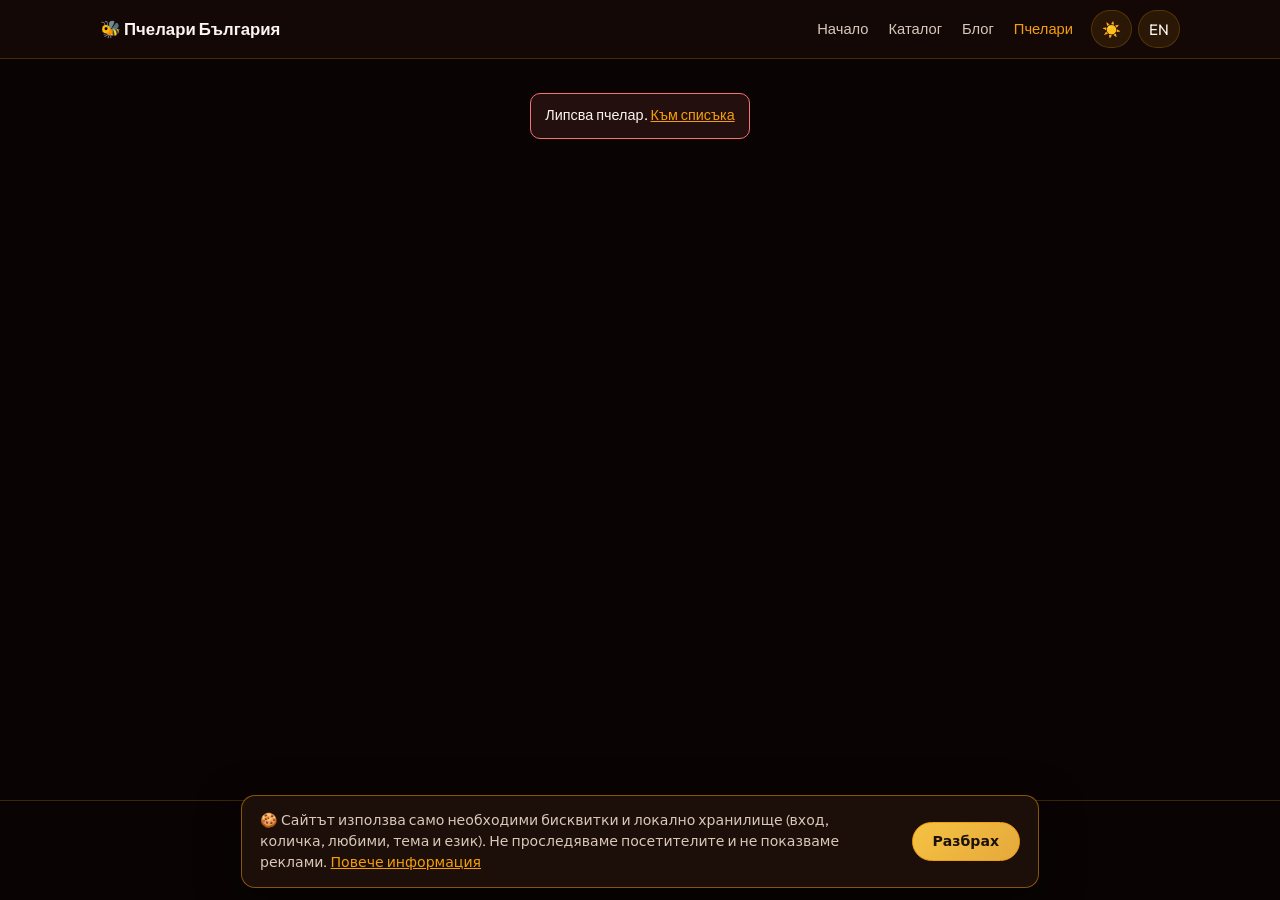
<file: pcheli-diplomenproekt/pcheli-diplomenproekt/wwwroot/beekeeper.html>
<!DOCTYPE html>
<html lang="bg">
<head>
  <meta charset="UTF-8">
  <meta name="viewport" content="width=device-width, initial-scale=1.0">
  <title>Пчелар – Пчелари България</title>
  <meta name="description" content="Запознайте се с пчеларя зад вашия мед: история, пчелин, продукти и отзиви.">
  <meta name="theme-color" content="#140a05">
  <link rel="manifest" href="manifest.webmanifest">
  <link rel="icon" href="favicon.ico">
  <link href="https://fonts.googleapis.com/css2?family=Outfit:wght@300;400;500;600;700&family=Playfair+Display:wght@500;600;700&display=swap" rel="stylesheet">
  <link rel="stylesheet" href="pages.css">
  <script>try{var th=localStorage.getItem('pchelari_theme');if(th)document.documentElement.dataset.theme=th;}catch(e){}</script>
</head>
<body class="page">
  <header class="site-header"><div class="wrap">
    <a class="brand" href="/">🐝 Пчелари България</a>
    <nav>
      <a href="/">Начало</a><a href="/#products">Каталог</a><a href="/blog">Блог</a><a href="/#beekeepers" class="current">Пчелари</a>
      <span id="site-tools"></span>
    </nav>
  </div></header>

  <main class="wrap" id="app" aria-live="polite"><p class="muted">Зареждане...</p></main>

  <footer class="site-footer"><div class="wrap">© 2026 Пчелари България</div></footer>

  <script src="i18n.js"></script>
  <script src="common.js"></script>
  <script>
  (function () {
    'use strict';
    const tr = (s) => window.I18N.t(s);
    const esc = PB.esc;
    const app = document.getElementById('app');
    const id = parseInt(new URLSearchParams(location.search).get('id'), 10);

    const stars = (n) => { n = Math.round(n); return '★'.repeat(n) + '☆'.repeat(5 - n); };

    async function load() {
      window.I18N.mountTools(document.getElementById('site-tools'));
      if (!id) { app.innerHTML = `<div class="alert error">${esc(tr('Липсва пчелар.'))} <a href="/#beekeepers">${esc(tr('Към списъка'))}</a></div>`; return; }
      try {
        const d = await PB.api(`/beekeepers/${id}/detail`);
        render(d);
      } catch (ex) {
        app.innerHTML = `<div class="alert error">${esc(ex.status === 404 ? tr('Пчеларят не е намерен.') : ex.message)} <a href="/#beekeepers">${esc(tr('Към списъка'))}</a></div>`;
      }
    }

    function render(d) {
      const b = d.beekeeper;
      const en = window.I18N.lang === 'en';
      document.title = `${b.apiaryName} – Пчелари България`;
      // Мета данни за споделяне и търсачки (индексируемата версия е на /b/{id})
      const setMeta = (sel, attr, val) => { let m = document.querySelector(sel); if (!m) { m = document.createElement('meta'); const [k, v] = sel.replace(/^meta\[|\]$/g, '').split('='); m.setAttribute(k, v.replace(/"/g, '')); document.head.appendChild(m); } m.setAttribute(attr, val); };
      setMeta('meta[name="description"]', 'content', (b.bio || `${b.apiaryName} – ${b.region}`).slice(0, 200));
      setMeta('meta[property="og:title"]', 'content', `${b.apiaryName} – Пчелари България`);
      setMeta('meta[property="og:description"]', 'content', (b.bio || '').slice(0, 200));
      let canon = document.querySelector('link[rel="canonical"]');
      if (!canon) { canon = document.createElement('link'); canon.rel = 'canonical'; document.head.appendChild(canon); }
      canon.href = `${location.origin}/b/${b.id}`;
      const photo = PB.safeUrl(b.photoUrl, '');
      const gallery = (d.apiaryPhotos || []).map((u) => PB.safeUrl(u, '')).filter(Boolean);
      app.innerHTML = `
        <section class="card bk-hero">
          ${photo ? `<img class="bk-photo" src="${esc(photo)}" alt="${esc(b.fullName)}">` : `<div class="bk-photo" style="display:flex;align-items:center;justify-content:center;font-size:3rem">🐝</div>`}
          <div style="flex:1;min-width:240px">
            <h1 style="margin:0">${esc(b.apiaryName)}</h1>
            <p class="muted" style="margin:4px 0 8px">${esc(b.fullName)} · 📍 ${esc(b.region)} (${esc(b.cityOrVillage)})</p>
            <p style="margin:0 0 8px">
              <span class="badge ${b.isVerified ? 'ok' : ''}">${b.isVerified ? '✓ ' + esc(tr('БАБХ проверен')) : esc(tr('Чака проверка'))}</span>
              <span class="badge">📜 ${esc(b.registrationNumber)}</span>
              <span class="badge">🐝 ${b.hiveCount} ${esc(tr('кошера'))}</span>
              <span class="badge">⏳ ${b.experienceYears} ${esc(tr('г. опит'))}</span>
            </p>
            ${d.reviewCount ? `<p style="margin:0 0 8px"><span class="stars" aria-label="${d.averageRating.toFixed(1)} / 5">${stars(d.averageRating)}</span> ${d.averageRating.toFixed(1)} <span class="muted">(${d.reviewCount} ${esc(tr('отзива'))})</span></p>` : ''}
            <a class="pbtn ghost small" href="tel:${esc(b.phone)}">📞 ${esc(b.phone)}</a>
            <a class="pbtn ghost small" href="/contact.html?beekeeper=${b.id}">✉️ ${esc(tr('Пишете на пчеларя'))}</a>
          </div>
        </section>

        <section class="card"><h2>${esc(tr('За пчеларя'))}</h2>
          <p>${esc(b.bio || '')}</p>
          ${d.story ? d.story.split(/\n{2,}/).map((p) => `<p>${esc(p).replace(/\n/g, '<br>')}</p>`).join('') : ''}
        </section>

        ${gallery.length ? `<section class="card"><h2>${esc(tr('Пчелинът'))}</h2><div class="gallery">${gallery.map((u) => `<img src="${esc(u)}" alt="${esc(b.apiaryName)}" loading="lazy">`).join('')}</div></section>` : ''}

        <section><h2>${esc(tr('Продукти'))}</h2>
          ${d.products.length ? `<div class="grid cols-3">${d.products.map((p) => `<div class="card mini-product">
            <img src="${esc(PB.safeUrl(p.image, './images/hero.png'))}" alt="${esc(p.name)}" loading="lazy">
            <b>${esc(en && p.nameEn ? p.nameEn : p.name)}</b>
            <span class="muted" style="font-size:.85rem">📍 ${esc(p.origin)}${p.batchNumber ? ' · ' + esc(tr('Партида')) + ' ' + esc(p.batchNumber) : ''}</span>
            <span>${esc(tr('от'))} ${PB.money(Math.min(...p.variants.map((v) => v.price)))} ${p.inStock ? '' : `<span class="badge bad">${esc(tr('Изчерпано'))}</span>`}</span>
            <a class="pbtn primary small" href="/#products" onclick="try{sessionStorage.setItem('pb_open_product','${p.id}')}catch(e){}">${esc(tr('Виж в каталога'))}</a></div>`).join('')}</div>` : `<p class="muted">${esc(tr('Все още няма публикувани продукти.'))}</p>`}
        </section>

        <section class="card" style="margin-top:16px"><h2>${esc(tr('Отзиви за продуктите на пчеларя'))}</h2>
          ${d.reviews.length ? d.reviews.map((r) => `<div style="padding:10px 0;border-bottom:1px solid var(--amber-border)">
            <span class="stars">${stars(r.rating)}</span> <b>${esc(r.authorName)}</b>${r.city ? ' <span class="muted">· ' + esc(r.city) + '</span>' : ''}
            ${r.productName ? `<span class="muted"> · ${esc(r.productName)}</span>` : ''}
            <p style="margin:4px 0 0">${esc(r.comment)}</p></div>`).join('') : `<p class="muted">${esc(tr('Все още няма отзиви.'))}</p>`}
        </section>`;
    }
    load();
    window.addEventListener('langchange', load);
  })();
  </script>
  <script src="consent.js"></script>
</body>
</html>
</file>
<file: pcheli-diplomenproekt/pcheli-diplomenproekt/wwwroot/pages.css>
/* ==========================================================================
   Общи стилове за блога, личния профил, панела на пчеларя, страницата на пчеларя
   и добавките в началната страница (любими, странициране, проследяване, светла тема).
   ========================================================================== */
:root {
  --bg-deep: #090403;
  --bg-dark: #0e0705;
  --bg-surface: #170d08;
  --panel: #1c0e08;
  --panel-2: #130805;
  --field: rgba(14, 7, 4, 0.85);
  --primary-gold: #F59E0B;
  --primary-gold-hover: #D97706;
  --amber-border: rgba(245, 158, 11, 0.22);
  --text-main: #FAF5EE;
  --text-soft: #D9C8BA;
  --text-muted: #9E8C7D;
  --ok: #34D399;
  --bad: #F87171;
  --font-main: 'Outfit', -apple-system, BlinkMacSystemFont, 'Segoe UI', sans-serif;
  --font-serif: 'Playfair Display', Georgia, serif;
  color-scheme: dark;
}

/* ---------- Светла тема ---------- */
html[data-theme="light"] {
  --bg-deep: #FBF6EC;
  --bg-dark: #F6EEDD;
  --bg-surface: #FFFFFF;
  --bg-card: rgba(255, 255, 255, 0.92);
  --bg-card-hover: #FFFFFF;
  --panel: #FFFFFF;
  --panel-2: #FFFDF8;
  --field: #FFFFFF;
  --amber-dark: #F6EEDD;
  --amber-card: #FFFFFF;
  --amber-border: rgba(180, 110, 10, 0.28);
  --amber-border-hover: rgba(180, 110, 10, 0.6);
  --text-main: #2B1A0E;
  --text-soft: #5B4636;
  --text-muted: #85715F;
  --text-gold: #B45309;
  --primary-gold: #C77700;
  --primary-gold-hover: #A15F00;
  --card-shadow: 0 10px 28px rgba(80, 50, 10, 0.14);
  --card-shadow-hover: 0 16px 36px rgba(180, 110, 10, 0.25);
  color-scheme: light;
}
html[data-theme="light"] body, html[data-theme="light"] body.dark-theme { background: var(--bg-deep); color: var(--text-main); }
html[data-theme="light"] .navbar .container.nav-container,
html[data-theme="light"] .navbar.scrolled .container.nav-container { background: rgba(255, 252, 244, 0.88); box-shadow: 0 6px 24px rgba(80, 50, 10, 0.15); }
html[data-theme="light"] .brand-name,
html[data-theme="light"] .nav-links a,
html[data-theme="light"] .section-title,
html[data-theme="light"] .product-title,
html[data-theme="light"] .modal-card h3,
html[data-theme="light"] .modal-card h4,
html[data-theme="light"] .beekeeper-name { color: var(--text-main) !important; }
html[data-theme="light"] .product-card,
html[data-theme="light"] .beekeeper-card,
html[data-theme="light"] .modal-card,
html[data-theme="light"] .cart-drawer,
html[data-theme="light"] .filter-btn,
html[data-theme="light"] .type-tab-btn { background: var(--panel) !important; color: var(--text-main); }
html[data-theme="light"] .filter-btn.active,
html[data-theme="light"] .type-tab-btn.active { background: linear-gradient(135deg, #f59e0b, #d97706) !important; color: #1A120B; }
html[data-theme="light"] .form-control,
html[data-theme="light"] .catalog-search-input,
html[data-theme="light"] .product-size-select { background: #fff !important; color: var(--text-main) !important; }
html[data-theme="light"] .modal-overlay { background: rgba(60, 40, 10, 0.55); }
html[data-theme="light"] .hero-cinema,
html[data-theme="light"] .hero-cinema h1,
html[data-theme="light"] .hero-cinema p { color: #FAF5EE; }  /* върху снимка – остава светъл текст */
html[data-theme="light"] .footer-national { background: #2B1A0E; }

/* ---------- Общи елементи ---------- */
.wrap { max-width: 1080px; margin: 0 auto; padding: 0 20px; }
/* Само за самостоятелните страници (body.page) – началната страница има свой стил */
body.page { margin: 0; background: var(--bg-deep); color: var(--text-main); font-family: var(--font-main); line-height: 1.65; min-height: 100vh; display: flex; flex-direction: column; }
body.page main { flex: 1; padding-top: 24px; padding-bottom: 48px; }
body.page a { color: var(--primary-gold); }
body.page h1, body.page h2, body.page h3 { font-family: var(--font-serif); line-height: 1.25; }
body.page img { max-width: 100%; }
.product-card { position: relative; }
.muted { color: var(--text-muted); }
.hidden { display: none !important; }

.site-header { background: var(--panel-2); border-bottom: 1px solid var(--amber-border); position: sticky; top: 0; z-index: 50; }
.site-header .wrap { display: flex; align-items: center; justify-content: space-between; gap: 12px; min-height: 58px; flex-wrap: wrap; }
.site-header .brand { font-weight: 700; color: var(--text-main); text-decoration: none; font-size: 1.05rem; }
.site-header nav { display: flex; gap: 6px 16px; align-items: center; flex-wrap: wrap; }
.site-header nav a { color: var(--text-soft); text-decoration: none; font-size: .92rem; padding: 6px 2px; }
.site-header nav a:hover, .site-header nav a.current { color: var(--primary-gold); }
.site-footer { border-top: 1px solid var(--amber-border); padding: 22px 0; color: var(--text-muted); font-size: .85rem; text-align: center; }

.icon-btn { background: rgba(245, 158, 11, 0.1); color: var(--text-main); border: 1px solid var(--amber-border); border-radius: 999px; min-width: 38px; height: 38px; padding: 0 10px; cursor: pointer; font-size: .95rem; display: inline-flex; align-items: center; justify-content: center; gap: 6px; font-family: inherit; }
.icon-btn:hover { background: rgba(245, 158, 11, 0.25); }

.pbtn { display: inline-flex; align-items: center; justify-content: center; gap: 8px; padding: 10px 20px; border-radius: 999px; font-weight: 600; font-family: inherit; font-size: .95rem; border: 1px solid transparent; cursor: pointer; text-decoration: none; transition: .2s; }
.pbtn.primary { background: linear-gradient(135deg, #F5C242, #E5A93C); color: #1A120B; }
.pbtn.primary:hover { filter: brightness(1.07); transform: translateY(-1px); }
.pbtn.ghost { background: transparent; border-color: var(--primary-gold); color: var(--primary-gold); }
.pbtn.ghost:hover { background: var(--primary-gold); color: #1A120B; }
.pbtn.danger { background: transparent; border-color: var(--bad); color: var(--bad); }
.pbtn.small { padding: 5px 12px; font-size: .82rem; }
.pbtn:disabled { opacity: .55; cursor: not-allowed; transform: none; }

.card { background: var(--panel); border: 1px solid var(--amber-border); border-radius: 14px; padding: 18px 20px; margin-bottom: 16px; }
.card h2, .card h3 { margin-top: 0; }
.grid { display: grid; gap: 16px; }
.grid.cols-2 { grid-template-columns: repeat(auto-fit, minmax(280px, 1fr)); }
.grid.cols-3 { grid-template-columns: repeat(auto-fit, minmax(220px, 1fr)); }

.field { display: flex; flex-direction: column; gap: 4px; margin-bottom: 12px; }
.field label { font-size: .85rem; color: var(--text-soft); }
.field input, .field select, .field textarea, .pinput { width: 100%; box-sizing: border-box; padding: 10px 12px; border-radius: 8px; border: 1px solid var(--amber-border); background: var(--field); color: var(--text-main); font: inherit; }
.field input:focus, .field select:focus, .field textarea:focus, .pinput:focus { outline: 2px solid var(--primary-gold); outline-offset: 1px; }
.field textarea { min-height: 90px; resize: vertical; }
.field .hint { font-size: .78rem; color: var(--text-muted); }

.tabs { display: flex; gap: 6px; flex-wrap: wrap; border-bottom: 1px solid var(--amber-border); margin-bottom: 18px; }
.tabs button { background: none; border: 0; color: var(--text-soft); padding: 10px 14px; cursor: pointer; font: inherit; border-bottom: 3px solid transparent; }
.tabs button.active { color: var(--primary-gold); border-bottom-color: var(--primary-gold); font-weight: 600; }

.table-wrap { overflow-x: auto; }
table.data { width: 100%; border-collapse: collapse; font-size: .9rem; }
table.data th, table.data td { padding: 9px 10px; border-bottom: 1px solid var(--amber-border); text-align: left; vertical-align: top; }
table.data th { color: var(--text-muted); font-weight: 600; font-size: .78rem; text-transform: uppercase; letter-spacing: .4px; white-space: nowrap; }

.badge { display: inline-block; padding: 2px 10px; border-radius: 999px; font-size: .75rem; font-weight: 600; background: rgba(245, 158, 11, .18); color: var(--primary-gold); }
.badge.ok { background: rgba(52, 211, 153, .18); color: var(--ok); }
.badge.bad { background: rgba(248, 113, 113, .18); color: var(--bad); }
html[data-theme="light"] .badge.ok { color: #047857; }
html[data-theme="light"] .badge.bad { color: #B91C1C; }

.alert { padding: 10px 14px; border-radius: 10px; font-size: .9rem; margin: 10px 0; border: 1px solid var(--amber-border); background: rgba(245, 158, 11, .08); }
.alert.error { border-color: var(--bad); background: rgba(248, 113, 113, .1); }
.alert.success { border-color: var(--ok); background: rgba(52, 211, 153, .1); }

.pager { display: flex; justify-content: center; align-items: center; gap: 6px; flex-wrap: wrap; margin: 26px 0 4px; }
.pager button, .pager a { min-width: 38px; height: 38px; padding: 0 12px; border-radius: 10px; border: 1px solid var(--amber-border); background: var(--panel); color: var(--text-main); text-decoration: none; cursor: pointer; font: inherit; display: inline-flex; align-items: center; justify-content: center; }
.pager .current { background: var(--primary-gold); color: #1A120B; border-color: var(--primary-gold); font-weight: 700; }
.pager button:disabled { opacity: .4; cursor: default; }

/* ---------- Блог (разметката се генерира от BlogController) ---------- */
.lead { color: var(--text-soft); font-size: 1.05rem; }
.cat-bar { display: flex; gap: 8px; flex-wrap: wrap; margin: 14px 0; }
.cat-bar a { padding: 5px 14px; border-radius: 999px; border: 1px solid var(--amber-border); color: var(--text-soft); text-decoration: none; font-size: .85rem; }
.cat-bar a.on, .cat-bar a:hover { background: var(--primary-gold); color: #1A120B; border-color: var(--primary-gold); }
.cards { display: grid; grid-template-columns: repeat(auto-fill, minmax(290px, 1fr)); gap: 20px; margin: 22px 0; }
.cards > a.card { padding: 0; margin: 0; overflow: hidden; display: flex; flex-direction: column; text-decoration: none; color: inherit; transition: .2s; }
.cards > a.card:hover { transform: translateY(-4px); border-color: var(--primary-gold); }
.cards > a.card img { width: 100%; height: 170px; object-fit: cover; }
.card-body { padding: 14px 16px 18px; }
.card-body h2 { font-size: 1.12rem; margin: 8px 0 6px; color: var(--text-main); }
.card-body p { color: var(--text-soft); font-size: .9rem; margin: 0 0 8px; }
.card-body small, .article .meta { color: var(--text-muted); font-size: .8rem; }
.tag { display: inline-block; padding: 2px 10px; border-radius: 999px; font-size: .75rem; font-weight: 600; background: rgba(245, 158, 11, .18); color: var(--primary-gold); }
.article { max-width: 760px; margin: 0 auto; }
.article .back { display: inline-block; margin-bottom: 10px; font-size: .9rem; text-decoration: none; }
.article h1 { font-size: 2rem; margin: 8px 0 4px; }
.article .cover { width: 100%; max-height: 380px; object-fit: cover; border-radius: 14px; margin: 14px 0 20px; }
.article h2 { margin-top: 1.6em; font-size: 1.4rem; }
.article ul { padding-left: 1.3em; }
.article .cta { margin: 28px 0 8px; padding: 18px; text-align: center; border: 1px solid var(--amber-border); border-radius: 14px; background: rgba(245, 158, 11, .07); }
.article .cta .btn { display: inline-block; padding: 10px 22px; border-radius: 999px; background: linear-gradient(135deg, #F5C242, #E5A93C); color: #1A120B !important; font-weight: 600; text-decoration: none; }
.pager a.on { background: var(--primary-gold); color: #1A120B; border-color: var(--primary-gold); font-weight: 700; }

/* ---------- Каталог: любими, наличност, филтри ---------- */
.heart-btn { position: absolute; top: 10px; right: 10px; z-index: 3; width: 38px; height: 38px; border-radius: 50%; border: 1px solid rgba(255,255,255,.25); background: rgba(0,0,0,.45); color: #fff; cursor: pointer; font-size: 1.1rem; line-height: 1; transition: .2s; }
.heart-btn:hover { transform: scale(1.12); }
.heart-btn.active { background: #E11D48; border-color: #E11D48; }
.stock-note { font-size: .78rem; margin: 4px 0 0; }
.stock-note.low { color: #FBBF24; }
.stock-note.out { color: var(--bad); }
html[data-theme="light"] .stock-note.low { color: #B45309; }
.catalog-toolbar { display: flex; flex-wrap: wrap; gap: 12px; justify-content: center; align-items: center; margin: 0 auto 26px; max-width: 900px; }
.catalog-toolbar select, .catalog-toolbar input[type=number] { padding: 9px 12px; border-radius: 10px; border: 1px solid var(--amber-border); background: var(--field); color: var(--text-main); font: inherit; }
.catalog-toolbar input[type=number] { width: 92px; }
.catalog-toolbar label { display: inline-flex; gap: 6px; align-items: center; color: var(--text-soft); font-size: .88rem; cursor: pointer; }
.catalog-count { text-align: center; color: var(--text-muted); font-size: .85rem; margin: -10px 0 18px; }

.provenance { background: rgba(245, 158, 11, .07); border: 1px solid var(--amber-border); border-radius: 10px; padding: 10px 14px; margin: 12px 0; font-size: .86rem; }
.provenance h5 { margin: 0 0 6px; font-size: .9rem; color: var(--primary-gold); }
.provenance dl { display: grid; grid-template-columns: auto 1fr; gap: 3px 12px; margin: 0; }
.provenance dt { color: var(--text-muted); }
.provenance dd { margin: 0; }

/* ---------- Акаунт, поръчки, проследяване ---------- */
.nav-account { position: relative; }
.account-menu { position: absolute; right: 0; top: 46px; min-width: 210px; background: var(--panel); border: 1px solid var(--amber-border); border-radius: 12px; box-shadow: 0 14px 34px rgba(0,0,0,.45); padding: 6px; z-index: 400; display: none; }
.account-menu.open { display: block; }
.account-menu a, .account-menu button { display: block; width: 100%; text-align: left; padding: 9px 12px; background: none; border: 0; color: var(--text-main); text-decoration: none; border-radius: 8px; cursor: pointer; font: inherit; font-size: .9rem; }
.account-menu a:hover, .account-menu button:hover { background: rgba(245, 158, 11, .15); }
.account-menu .who { padding: 8px 12px; color: var(--text-muted); font-size: .8rem; border-bottom: 1px solid var(--amber-border); margin-bottom: 4px; }

.captcha-box { display: flex; align-items: center; gap: 10px; flex-wrap: wrap; background: rgba(245, 158, 11, .07); border: 1px dashed var(--amber-border); padding: 10px 12px; border-radius: 10px; margin-bottom: 12px; }
.captcha-box input { width: 90px; padding: 8px 10px; border-radius: 8px; border: 1px solid var(--amber-border); background: var(--field); color: var(--text-main); font: inherit; }
.captcha-box button { background: none; border: 0; color: var(--primary-gold); cursor: pointer; font-size: 1.1rem; }

.timeline { list-style: none; margin: 14px 0; padding: 0 0 0 18px; border-left: 2px solid var(--amber-border); }
.timeline li { position: relative; padding: 0 0 14px 16px; }
.timeline li::before { content: ''; position: absolute; left: -25px; top: 5px; width: 12px; height: 12px; border-radius: 50%; background: var(--primary-gold); box-shadow: 0 0 0 3px rgba(245,158,11,.25); }
.timeline li.cancelled::before { background: var(--bad); }
.timeline time { display: block; color: var(--text-muted); font-size: .78rem; }

/* Лента с фазите на поръчката (PB.stepper) */
.stepper { list-style: none; display: flex; margin: 14px 0; padding: 0; }
.stepper li { flex: 1; position: relative; text-align: center; font-size: .78rem; color: var(--text-muted); padding: 0 2px; }
.stepper li::before { content: ''; position: absolute; top: 13px; left: -50%; width: 100%; height: 3px; background: var(--amber-border); z-index: 0; }
.stepper li:first-child::before { display: none; }
.stepper li.done::before, .stepper li.current::before { background: var(--primary-gold); }
.stepper .dot { position: relative; z-index: 1; display: inline-flex; align-items: center; justify-content: center; width: 28px; height: 28px; border-radius: 50%;
  background: var(--card-bg, #fff); border: 2px solid var(--amber-border); font-weight: 700; font-size: .8rem; }
.stepper li.done .dot { background: var(--primary-gold); border-color: var(--primary-gold); color: #1a0e07; }
.stepper li.current:not(.done) .dot { border-color: var(--primary-gold); box-shadow: 0 0 0 4px rgba(245,158,11,.25); color: var(--primary-gold); }
.stepper b { display: block; margin-top: 5px; font-weight: 600; color: inherit; }
.stepper li.done b, .stepper li.current b { color: var(--text, inherit); }
.stepper time { display: block; font-size: .68rem; opacity: .8; }
.stepper.cancelled { display: block; }
.stepper .step-cancel { display: inline-block; padding: 6px 14px; border-radius: 999px; background: rgba(239,68,68,.15); color: var(--bad, #ef4444); font-weight: 700; }

.opt-row { display: flex; flex-wrap: wrap; gap: 8px; margin: 6px 0 12px; }
.opt-row label { display: inline-flex; align-items: center; gap: 6px; padding: 7px 12px; border: 1px solid var(--amber-border); border-radius: 10px; cursor: pointer; font-size: .88rem; color: var(--text-soft); background: rgba(255,255,255,.03); }
.opt-row label:has(input:checked) { border-color: var(--primary-gold); background: rgba(245,158,11,.14); color: var(--text-main); }
.checkout-extra { border-top: 1px solid var(--amber-border); margin-top: 14px; padding-top: 12px; }
.quote-lines div { display: flex; justify-content: space-between; padding: 2px 0; font-size: .92rem; }

/* ---------- Страница на пчелар ---------- */
.bk-hero { display: flex; gap: 22px; align-items: center; flex-wrap: wrap; }
.bk-photo { width: 140px; height: 140px; border-radius: 50%; object-fit: cover; border: 3px solid var(--primary-gold); background: var(--panel); }
.gallery { display: grid; grid-template-columns: repeat(auto-fill, minmax(190px, 1fr)); gap: 10px; }
.gallery img { width: 100%; height: 140px; object-fit: cover; border-radius: 10px; }
.mini-product { display: flex; flex-direction: column; gap: 6px; }
.mini-product img { width: 100%; height: 150px; object-fit: cover; border-radius: 10px; }
.stars { color: #FBBF24; letter-spacing: 1px; }

/* ---------- Панел / табло ---------- */
.stat-tiles { display: grid; grid-template-columns: repeat(auto-fit, minmax(170px, 1fr)); gap: 12px; margin-bottom: 18px; }
.stat-tile { background: var(--panel); border: 1px solid var(--amber-border); border-radius: 12px; padding: 12px 14px; }
.stat-tile .v { font-size: 1.6rem; font-weight: 700; color: var(--primary-gold); }
.stat-tile .l { font-size: .78rem; color: var(--text-muted); text-transform: uppercase; letter-spacing: .4px; }
.chart-box { position: relative; height: 280px; }

/* ---------- Навигация на началната страница: компактни бутони ---------- */
.navbar .nav-actions .icon-btn { height: 40px; min-width: 40px; color: var(--text-main); }
.navbar .nav-actions .nav-account .icon-btn span { max-width: 90px; overflow: hidden; text-overflow: ellipsis; white-space: nowrap; }
@media (max-width: 1280px) { .navbar .nav-actions .nav-account .icon-btn span { display: none; } }
@media (max-width: 480px) { .navbar .nav-actions { gap: 4px; } .navbar .nav-actions .icon-btn { min-width: 36px; height: 36px; padding: 0 6px; } }

/* ---------- Малки екрани ---------- */
@media (max-width: 640px) {
  .wrap { padding: 0 16px; }
  .article h1 { font-size: 1.6rem; }
  .site-header nav { gap: 4px 12px; }
  .bk-photo { width: 100px; height: 100px; }
  .account-menu { position: fixed; left: 12px; right: 12px; top: 64px; }
  table.data { font-size: .82rem; }
  .catalog-toolbar { justify-content: stretch; }
  .catalog-toolbar > * { flex: 1 1 140px; }
}
@media (prefers-reduced-motion: reduce) { * { transition: none !important; animation: none !important; } }

/* Шапка на началната: мястото вдясно е заето от високия бутон „За пчелари“,
   затова при по-тесни екрани телефонният бутон и етикетът на акаунта се свиват. */
@media (max-width: 1599px) {
  .navbar .nav-actions .nav-call-btn { display: none !important; }
  .navbar .container.nav-container, .navbar.scrolled .container.nav-container { gap: 14px; padding-left: 24px; }
}
@media (max-width: 1500px) {
  .navbar .nav-actions .nav-account .icon-btn span { display: none; }
  .navbar .nav-links { gap: 12px; }
}
@media (max-width: 1500px) {
  .navbar .nav-links a { font-size: .66rem; letter-spacing: .3px; padding-left: 2px; padding-right: 2px; }
  .navbar .nav-links { gap: 9px; }
  .navbar .brand-name { font-size: 1rem; letter-spacing: 1px; }
  .navbar .brand-tagline { display: none; }
  .navbar .nav-actions { gap: 6px; flex-shrink: 0; }
}
/* ---------- Правни страници, контакти, банер за бисквитки ---------- */
.legal-links { margin-top: 8px; font-size: .82rem; line-height: 1.9; }
.legal-links a { color: var(--text-soft); text-decoration: none; white-space: nowrap; }
.legal-links a:hover { color: var(--primary-gold); text-decoration: underline; }
.legal-doc { max-width: 820px; margin: 0 auto; }
.legal-doc h1 { font-size: 2rem; margin: 0 0 6px; }
.legal-doc h2 { font-size: 1.3rem; margin: 1.8em 0 .5em; }
.legal-doc p, .legal-doc li { color: var(--text-soft); }
.legal-doc .updated { color: var(--text-muted); font-size: .85rem; margin: 0 0 18px; }
.legal-doc table { width: 100%; border-collapse: collapse; margin: 10px 0 18px; font-size: .9rem; }
.legal-doc th, .legal-doc td { text-align: left; padding: 8px 10px; border-bottom: 1px solid var(--amber-border); vertical-align: top; }
.legal-doc th { color: var(--primary-gold); }
.shop-card { font-style: normal; line-height: 1.7; }
body.page .btn { display: inline-block; padding: 10px 22px; border-radius: 999px; background: linear-gradient(135deg, #F5C242, #E5A93C); color: #1A120B !important; font-weight: 600; text-decoration: none; border: 0; cursor: pointer; font: inherit; font-weight: 600; }

.consent-banner { position: fixed; left: 12px; right: 12px; bottom: 12px; z-index: 10000; max-width: 760px; margin: 0 auto; background: #1c0e08; color: #FAF5EE; border: 1px solid rgba(245, 158, 11, .5); border-radius: 14px; padding: 14px 18px; box-shadow: 0 12px 40px rgba(0, 0, 0, .55); display: flex; gap: 12px 18px; align-items: center; flex-wrap: wrap; font-family: 'Outfit', system-ui, sans-serif; font-size: .88rem; line-height: 1.5; }
.consent-banner p { margin: 0; flex: 1 1 320px; color: #D9C8BA; }
.consent-banner a { color: #F59E0B; }
.consent-banner button { border-radius: 999px; padding: 8px 20px; font: inherit; font-weight: 600; cursor: pointer; border: 1px solid #F59E0B; background: linear-gradient(135deg, #F5C242, #E5A93C); color: #1A120B; }
html[data-theme="light"] .consent-banner { background: #FFFFFF; color: #2B1A0E; }
html[data-theme="light"] .consent-banner p { color: #5B4636; }
html[data-theme="light"] .consent-banner a { color: #B45309; }

.newsletter-box { margin-top: 18px; max-width: 360px; }
.newsletter-box h4 { margin: 0 0 8px; }
.newsletter-box form { display: flex; gap: 8px; flex-wrap: wrap; }
.newsletter-box input[type="email"] { flex: 1 1 180px; min-width: 0; padding: 9px 12px; border-radius: 8px; border: 1px solid var(--amber-border, rgba(245,158,11,.3)); background: rgba(14, 7, 4, .6); color: inherit; font: inherit; }
.newsletter-box button { padding: 9px 16px; border-radius: 999px; border: 0; cursor: pointer; font: inherit; font-weight: 600; background: linear-gradient(135deg, #F5C242, #E5A93C); color: #1A120B; }
.newsletter-box .nl-msg { font-size: .82rem; margin-top: 6px; min-height: 1.2em; }
.skip-link { position: absolute; left: -9999px; top: 0; z-index: 10001; background: #F59E0B; color: #1A120B; padding: 8px 14px; border-radius: 0 0 8px 0; }
.skip-link:focus { left: 0; }
</file>
